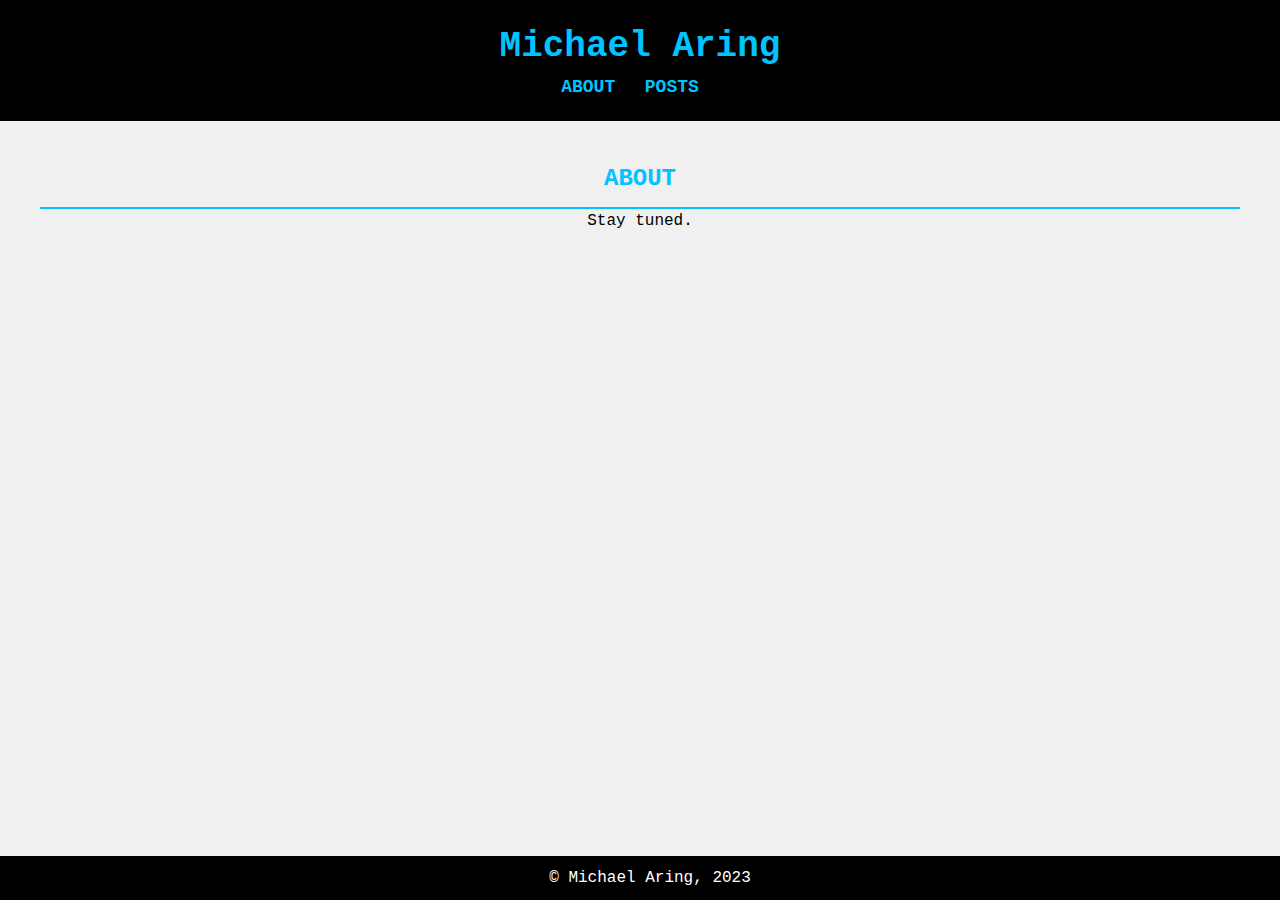
<file: about.html>
<!DOCTYPE html>
<html lang="en">
<head>
    <meta charset="UTF-8">
    <meta name="viewport" content="width=device-width, initial-scale=1.0">
    <title>Michael Aring</title>
    <link rel="stylesheet" href="assets/css/style.css">
</head>
<body>
    <header>
        <h1>Michael Aring</h1>
        <nav>
            <ul>
                <li><a href="about.html">ABOUT</a></li>
                <li><a href="index.html">POSTS</a></li>
            </ul>
        </nav>
    </header>

    <section id="about">
        <h2>ABOUT</h2>
        <p>
            Stay tuned.
        </p>
    </section>

    <footer>
        <p>&copy; Michael Aring, 2023</p>
    </footer>
</body>
</html>
</file>
<file: assets/css/style.css>
/* Reset some default styles for consistency */
body, h1, h2, h3, p, ul, li, address {
    margin: 0;
    padding: 0;
}

body {
    font-family: "Tahoma", Tahoma, monospace;
    background-color: #f0f0f0;
    color: #000;
    line-height: 1.5;
    text-align: center;
}

header {
    background-color: #000;
    color: #00c3ff;
    padding: 20px;
}

header h1 {
    font-size: 36px;
}

nav ul {
    list-style: none;
}

nav ul li {
    display: inline;
    margin-right: 20px;
}

nav a {
    text-decoration: none;
    color: #00c3ff;
    font-weight: bold;
    font-size: 18px;
}

nav a:hover {
    text-decoration: underline;
}

section {
    padding: 40px;
}

h2 {
    font-size: 24px;
    color: #00c3ff;
    border-bottom: 2px solid #00c3ff;
    padding-bottom: 10px;
}

.project {
    margin: 20px;
    padding: 20px;
    background-color: #000;
    border: 2px solid #00c3ff;
    border-radius: 5px;
}

.project img {
    max-width: 100%;
}

.project h3 {
    font-size: 20px;
    color: #00c3ff;
    margin-top: 10px;
}

.project p {
    color: #fff;
}

address a {
    color: #00c3ff;
    text-decoration: none;
}

footer {
    background-color: #000;
    color: #ffffff;
    padding: 10px;
    position: absolute;
    bottom: 0;
    width: 100%;
}
</file>
